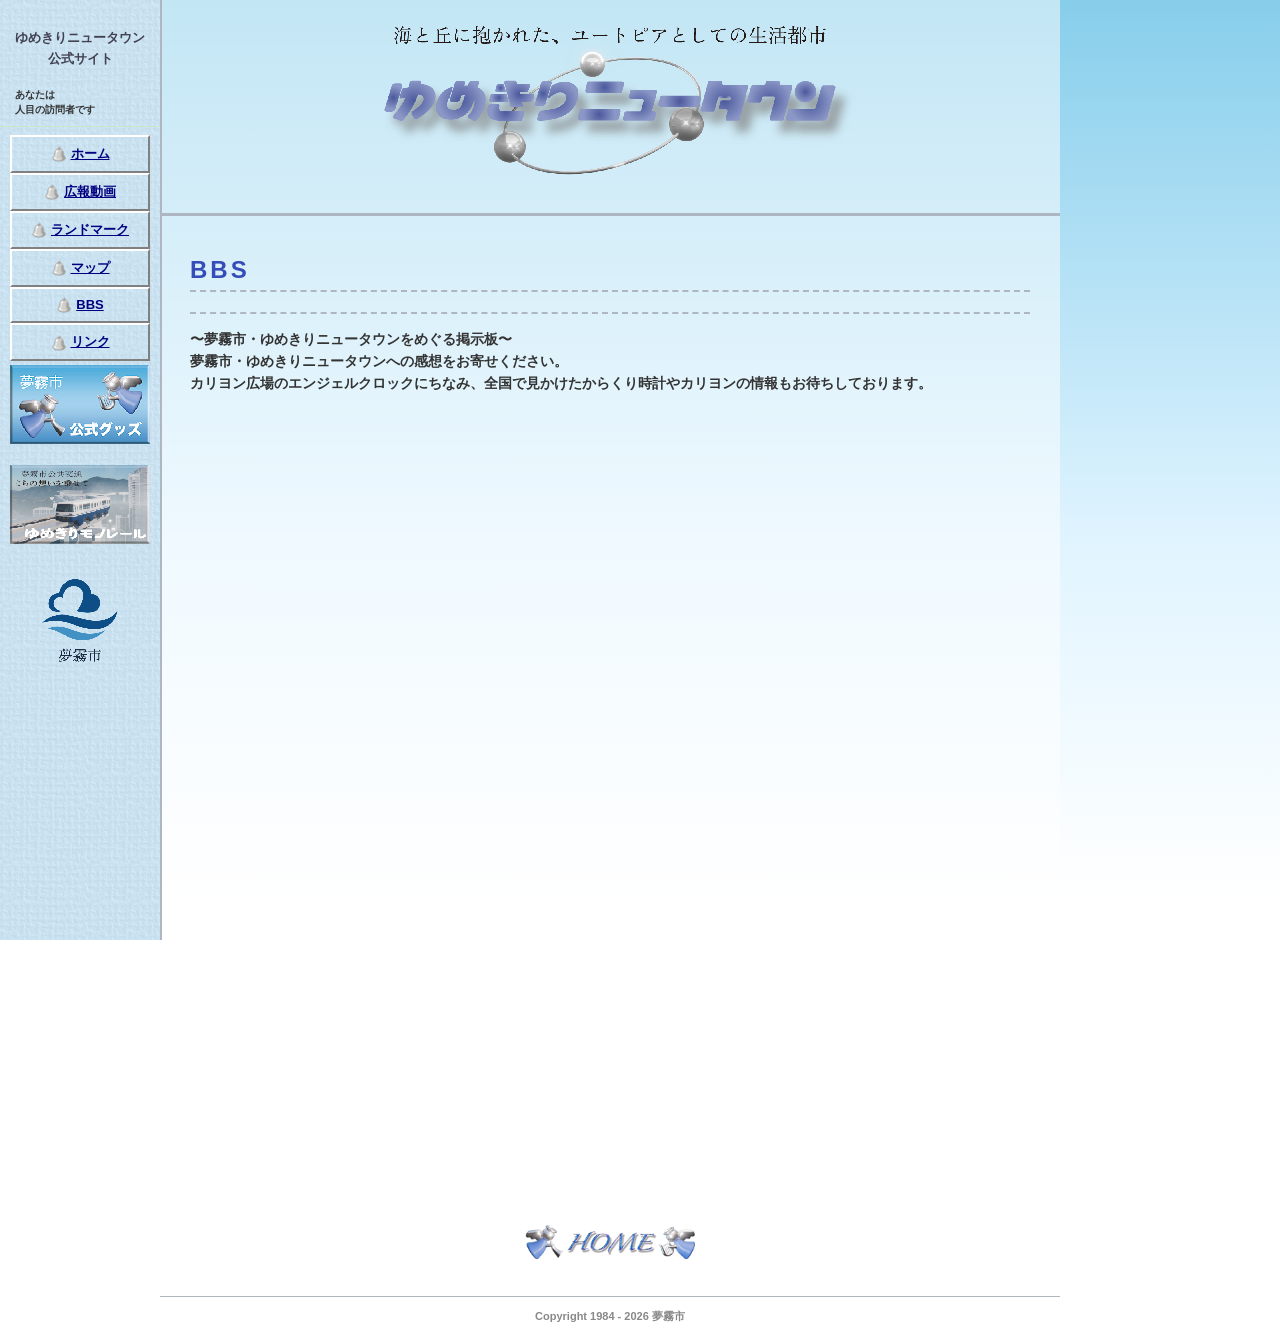
<file: bbs.html>
<!DOCTYPE html>
<html lang="ja">
<head>
  <meta charset="UTF-8">
  <title>BBS - ゆめきりニュータウン公式サイト</title>
  <link rel="stylesheet" href="style.css">
</head>
<body>

<div id="wrapper">

  <div id="menu">
    <div id="menu-title">ゆめきりニュータウン<br>公式サイト</div>
    <div id="counter">
      <!-- FC2カウンター ここから -->
      <p>あなたは</p>
      <script language="javascript" type="text/javascript" src="//counter1.fc2.com/counter.php?id=40971110&main=1"></script><noscript><img src="//counter1.fc2.com/counter_img.php?id=40971110&main=1" /></noscript>
       <p>人目の訪問者です</p>
      <!-- FC2カウンター ここまで -->
    </div>

    <ul>
      <li><a href="index.html"><img src="images/icon-bell.gif" class="menu-icon">ホーム</a></li>
      <li><a href="video.html"><img src="images/icon-bell.gif" class="menu-icon">広報動画</a></li>
      <li><a href="landmark.html"><img src="images/icon-bell.gif" class="menu-icon">ランドマーク</a></li>
      <li><a href="map.html"><img src="images/icon-bell.gif" class="menu-icon">マップ</a></li>
      <li><a href="bbs.html"><img src="images/icon-bell.gif" class="menu-icon">BBS</a></li>
      <li><a href="link.html"><img src="images/icon-bell.gif" class="menu-icon">リンク</a></li>
    </ul>

    <div id="menu-banner2">
    
        <a href="https://linktr.ee/yumekiricity_yumekirinewtown"><img src="images/banner-officialgoods.png" alt="official merch"></a>
      
    </div>
    <div id="menu-banner">
      <img src="images/banner-monorail.png" alt="ゆめきりモノレール">
    </div>

    <div id="menu-emblem">
      <img src="images/logo-yumekiricity.png" alt="夢霧市市章">
    </div>

  </div>

  <div id="right">

    <div id="header">
      <img src="images/logo-yumekirinewtown.png" alt="ゆめきりニュータウン" id="logo">
    </div>

    <div id="content">
      <h2>BBS</h2>
      <hr>
      <p>〜夢霧市・ゆめきりニュータウンをめぐる掲示板〜</p>
      <p>夢霧市・ゆめきりニュータウンへの感想をお寄せください。</p>
      <p>カリヨン広場のエンジェルクロックにちなみ、全国で見かけたからくり時計やカリヨンの情報もお待ちしております。</p>
      <iframe src="https://rara.jp/yumekiricity/" 
      width="100%" height="800px" frameborder="0"></iframe>

      <div id="home-btn">
        <a href="index.html"><img src="images/botann-home.png" alt="home button"></a>
      </div>
    </div>

    <div id="footer">
      <p>Copyright 1984 - <a href="secret.html" id="secret-link">2026</a> 夢霧市</p>
    </div>
    
  </div>

</div>

</body>
</html>
</file>
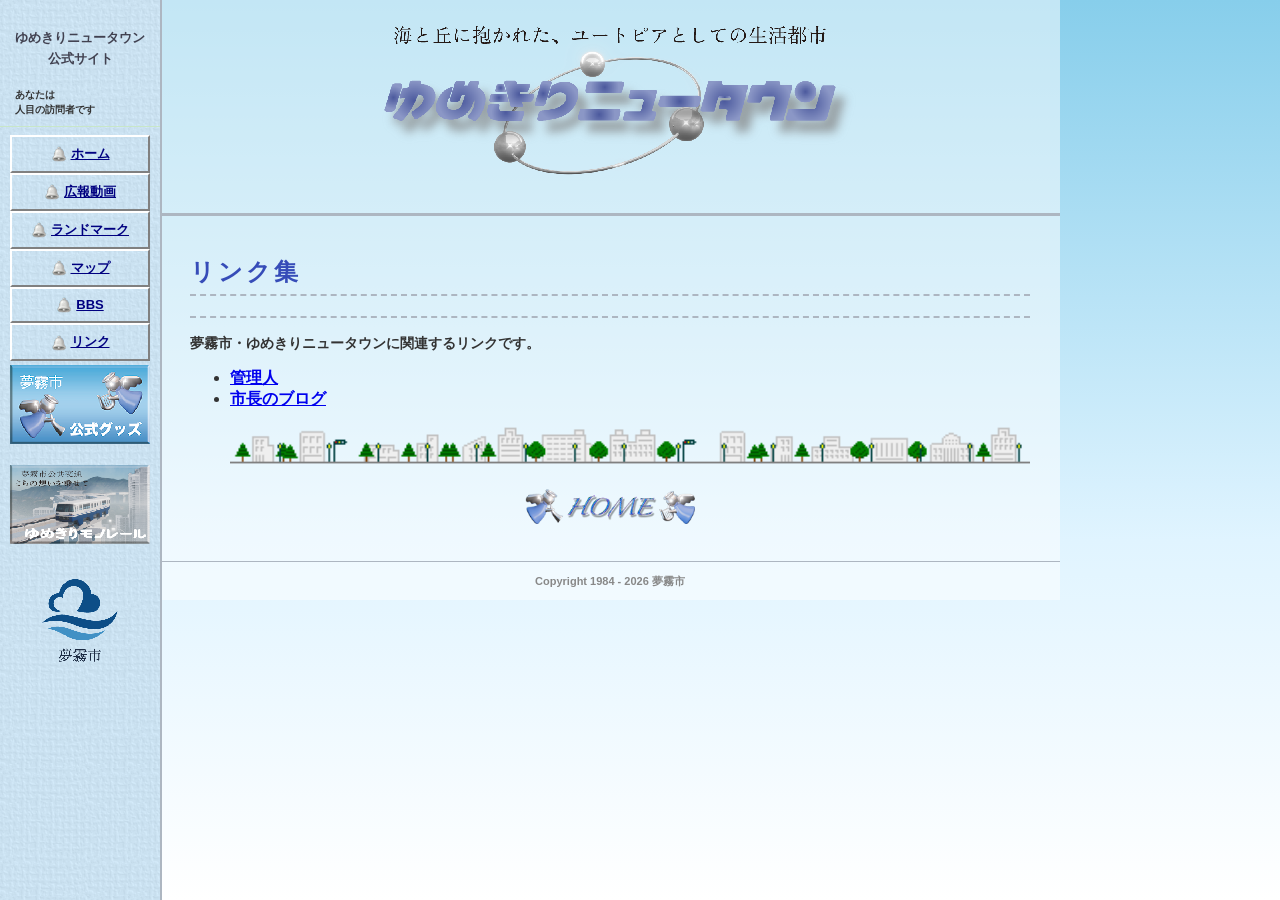
<file: link.html>
<!DOCTYPE html>
<html lang="ja">
<head>
  <meta charset="UTF-8">
  <title>リンク - ゆめきりニュータウン公式サイト</title>
  <link rel="stylesheet" href="style.css">
</head>
<body>

<div id="wrapper">

  <div id="menu">
    <div id="menu-title">ゆめきりニュータウン<br>公式サイト</div>
    <div id="counter">
      <!-- FC2カウンター ここから -->
      <p>あなたは</p>
      <script language="javascript" type="text/javascript" src="//counter1.fc2.com/counter.php?id=40971110&main=1"></script><noscript><img src="//counter1.fc2.com/counter_img.php?id=40971110&main=1" /></noscript>
       <p>人目の訪問者です</p>
      <!-- FC2カウンター ここまで -->
    </div>

    <ul>
      <li><a href="index.html"><img src="images/icon-bell.gif" class="menu-icon">ホーム</a></li>
      <li><a href="video.html"><img src="images/icon-bell.gif" class="menu-icon">広報動画</a></li>
      <li><a href="landmark.html"><img src="images/icon-bell.gif" class="menu-icon">ランドマーク</a></li>
      <li><a href="map.html"><img src="images/icon-bell.gif" class="menu-icon">マップ</a></li>
      <li><a href="bbs.html"><img src="images/icon-bell.gif" class="menu-icon">BBS</a></li>
      <li><a href="link.html"><img src="images/icon-bell.gif" class="menu-icon">リンク</a></li>
    </ul>

    <div id="menu-banner2">
    
        <a href="https://linktr.ee/yumekiricity_yumekirinewtown"><img src="images/banner-officialgoods.png" alt="official merch"></a>
      
    </div>

    <div id="menu-banner">
      <img src="images/banner-monorail.png" alt="ゆめきりモノレール">
    </div>

    <div id="menu-emblem">
      <img src="images/logo-yumekiricity.png" alt="夢霧市市章">
    </div>

  </div>

  <div id="right">

    <div id="header">
      <img src="images/logo-yumekirinewtown.png" alt="ゆめきりニュータウン" id="logo">
    </div>

    <div id="content">
      <h2>リンク集</h2>
      <hr>
      
      
      <p>夢霧市・ゆめきりニュータウンに関連するリンクです。</p>
      <ul>
        
        <li><a href="https://lit.link/coris" target="_blank">管理人</a></li>
        <li><a href="https://note.com/___coris/m/m5ca5b5f29113" target="_blank">市長のブログ</a></li>
      
        <div class="line-wrap">
          <img src="images/line-road.png" alt="" class="line">
        </div>
      </ul>

      <div id="home-btn">
        <a href="index.html"><img src="images/botann-home.png" alt="home button"></a>
      </div>
    </div>

    <div id="footer">
      <p>Copyright 1984 - <a href="secret.html" id="secret-link">2026</a> 夢霧市</p>
    </div>
    
  </div>

</div>

</body>
</html>
</file>
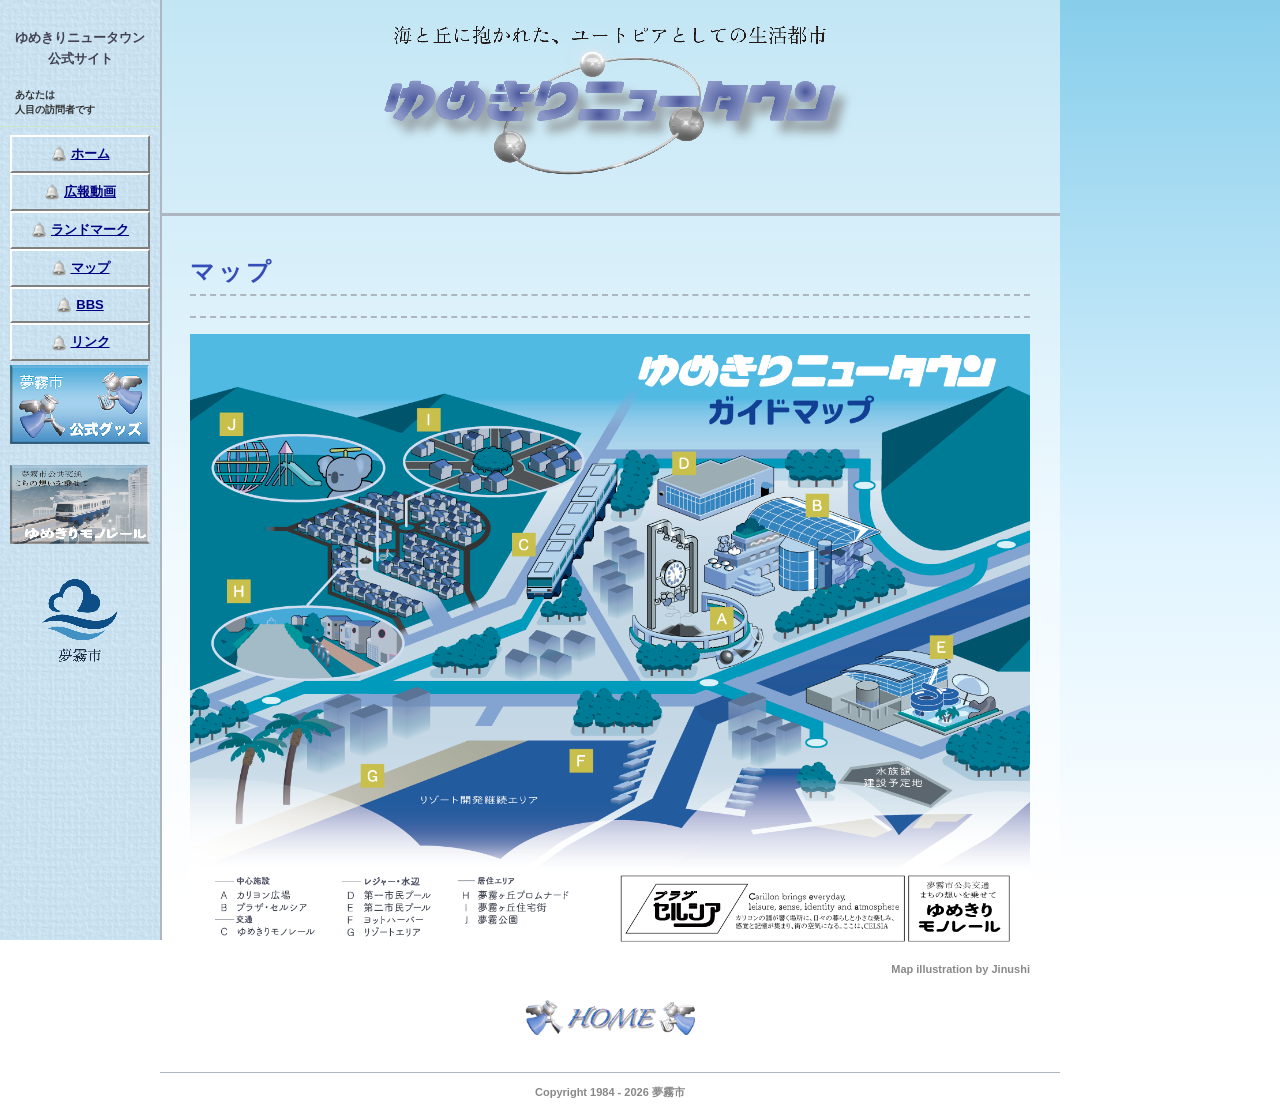
<file: map.html>
<!DOCTYPE html>
<html lang="ja">
<head>
  <meta charset="UTF-8">
  <title>マップ - ゆめきりニュータウン公式サイト</title>
  <link rel="stylesheet" href="style.css">
</head>
<body>

<div id="wrapper">

  <div id="menu">
    <div id="menu-title">ゆめきりニュータウン<br>公式サイト</div>
    <div id="counter">
      <!-- FC2カウンター ここから -->
      <p>あなたは</p>
      <script language="javascript" type="text/javascript" src="//counter1.fc2.com/counter.php?id=40971110&main=1"></script><noscript><img src="//counter1.fc2.com/counter_img.php?id=40971110&main=1" /></noscript>
       <p>人目の訪問者です</p>
      <!-- FC2カウンター ここまで -->
    </div>

    <ul>
      <li><a href="index.html"><img src="images/icon-bell.gif" class="menu-icon">ホーム</a></li>
      <li><a href="video.html"><img src="images/icon-bell.gif" class="menu-icon">広報動画</a></li>
      <li><a href="landmark.html"><img src="images/icon-bell.gif" class="menu-icon">ランドマーク</a></li>
      <li><a href="map.html"><img src="images/icon-bell.gif" class="menu-icon">マップ</a></li>
      <li><a href="bbs.html"><img src="images/icon-bell.gif" class="menu-icon">BBS</a></li>
      <li><a href="link.html"><img src="images/icon-bell.gif" class="menu-icon">リンク</a></li>
    </ul>

   <div id="menu-banner2">
    
        <a href="https://linktr.ee/yumekiricity_yumekirinewtown"><img src="images/banner-officialgoods.png" alt="official merch"></a>
      
    </div>

    <div id="menu-banner">
      <img src="images/banner-monorail.png" alt="ゆめきりモノレール">
    </div>

    <div id="menu-emblem">
      <img src="images/logo-yumekiricity.png" alt="夢霧市市章">
    </div>

  </div>

  <div id="right">

    <div id="header">
      <img src="images/logo-yumekirinewtown.png" alt="ゆめきりニュータウン" id="logo">
    </div>

    <div id="content">
      <h2>マップ</h2>
      <hr>
      <img src="images/image-map.png" alt="夢霧市マップ">
      <p id="map-credit">Map illustration by Jinushi</p>

      <div id="home-btn">
        <a href="index.html"><img src="images/botann-home.png" alt="home button"></a>
      </div>
    </div>

    <div id="footer">
      <p>Copyright 1984 - <a href="secret.html" id="secret-link">2026</a> 夢霧市</p>
    </div>
    
  </div>

</div>

</body>
</html>
</file>
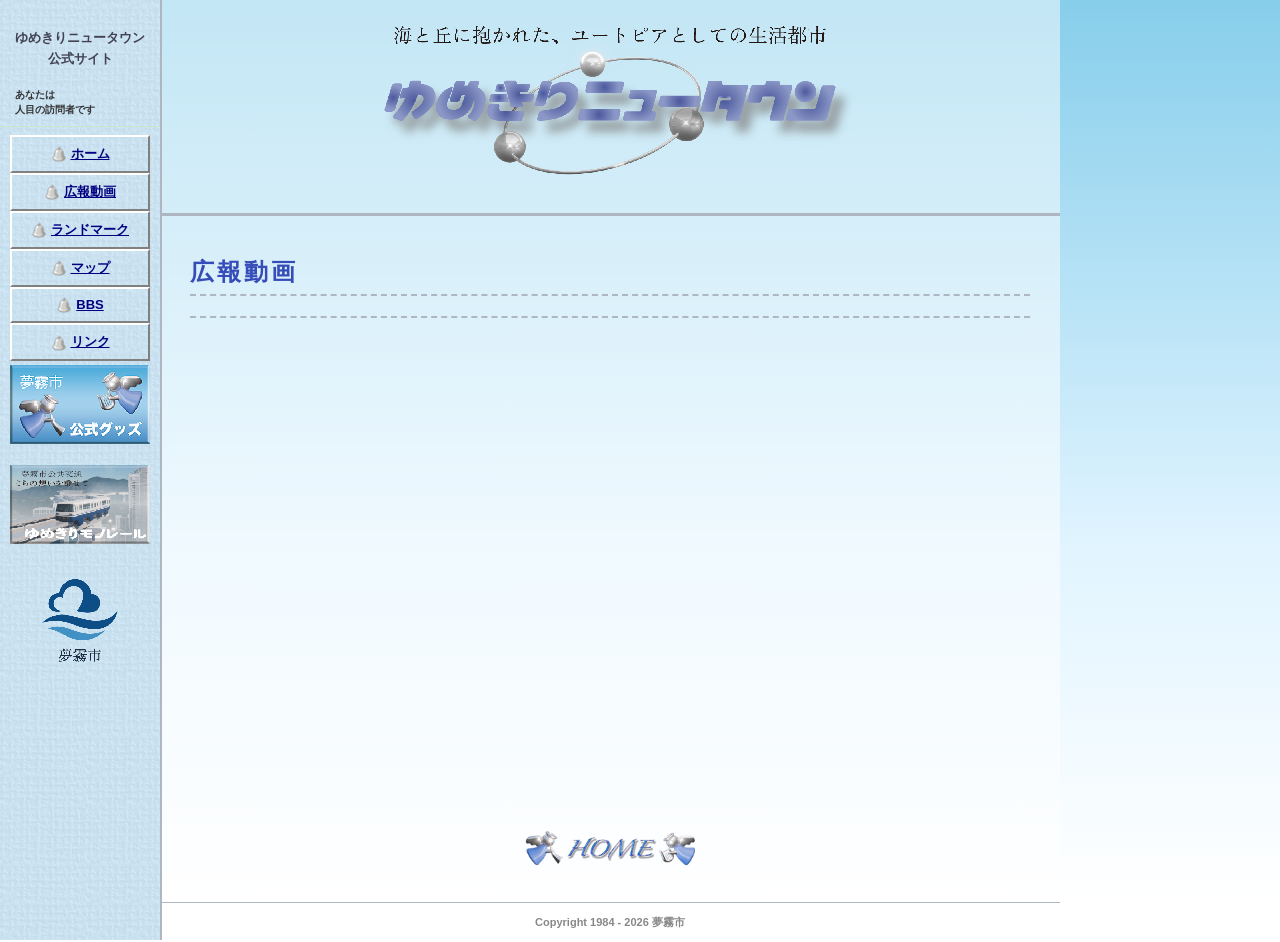
<file: video.html>
<!DOCTYPE html>
<html lang="ja">
<head>
  <meta charset="UTF-8">
  <title>広報動画 - ゆめきりニュータウン公式サイト</title>
  <link rel="stylesheet" href="style.css">
</head>
<body>

<div id="wrapper">

  <div id="menu">
    <div id="menu-title">ゆめきりニュータウン<br>公式サイト</div>
    <div id="counter">
      <!-- FC2カウンター ここから -->
      <p>あなたは</p>
      <script language="javascript" type="text/javascript" src="//counter1.fc2.com/counter.php?id=40971110&main=1"></script><noscript><img src="//counter1.fc2.com/counter_img.php?id=40971110&main=1" /></noscript>
       <p>人目の訪問者です</p>
      <!-- FC2カウンター ここまで -->
    </div>

    <ul>
      <li><a href="index.html"><img src="images/icon-bell.gif" class="menu-icon">ホーム</a></li>
      <li><a href="video.html"><img src="images/icon-bell.gif" class="menu-icon">広報動画</a></li>
      <li><a href="landmark.html"><img src="images/icon-bell.gif" class="menu-icon">ランドマーク</a></li>
      <li><a href="map.html"><img src="images/icon-bell.gif" class="menu-icon">マップ</a></li>
      <li><a href="bbs.html"><img src="images/icon-bell.gif" class="menu-icon">BBS</a></li>
      <li><a href="link.html"><img src="images/icon-bell.gif" class="menu-icon">リンク</a></li>
    </ul>

    <div id="menu-banner2">
    
        <a href="https://linktr.ee/yumekiricity_yumekirinewtown"><img src="images/banner-officialgoods.png" alt="official merch"></a>
      
    </div>

    <div id="menu-banner">
      <img src="images/banner-monorail.png" alt="ゆめきりモノレール">
    </div>

    <div id="menu-emblem">
      <img src="images/logo-yumekiricity.png" alt="夢霧市市章">
    </div>

  </div>

  <div id="right">

    <div id="header">
      <img src="images/logo-yumekirinewtown.png" alt="ゆめきりニュータウン" id="logo">
    </div>

    <div id="content">
      <h2>広報動画</h2>
      <hr>
     <div class="video-wrap">
  <iframe src="https://www.youtube.com/embed/7rDE4PoxtBQ?si=gZeYE4AUbYBJyP4n" title="YouTube video player" frameborder="0" allow="accelerometer; autoplay; clipboard-write; encrypted-media; gyroscope; picture-in-picture; web-share" referrerpolicy="strict-origin-when-cross-origin" allowfullscreen></iframe>
</div>
    
      <div id="home-btn">
        <a href="index.html"><img src="images/botann-home.png" alt="home button"></a>
      </div>
    </div>
    
    <div id="footer">
      <p>Copyright 1984 - <a href="secret.html" id="secret-link">2026</a> 夢霧市</p>
    </div>

  </div>

</div>

</body>
</html>
</file>
<file: style.css>
/* 全体 */
body {
  margin: 0;
  padding: 0;
  background: linear-gradient(180deg, #87CEEB 0%, #e0f4ff 60%, #ffffff 100%);
  background-attachment: fixed;
  font-family:  "MS PGothic", "ヒラギノ角ゴ Pro", sans-serif;
  -webkit-font-smoothing: none;
  font-smooth: never;
  font-weight: bold;
  color: #333;
  min-height: 100vh;
}

/* レイアウト全体 */


#wrapper {
  display: flex;
  margin: 0;
  gap: 0;
  min-height: 100vh;
  padding-left: 160px;
}



/* フッター */

#footer {
  text-align: center;
  font-size: 11px;
  color: #888;
  padding: 8px;
  border-top: 1px solid #adb6c1;
  background-color: rgba(255,255,255,0.5);
}

#footer p {
  font-size: 11px !important;
}

#secret-link {
  color: #888;
  text-decoration: none;
}

#secret-link:hover {
  color: #888;
  text-decoration: none;
}

/* 左メニュー */



#menu {
  width: 160px;
  min-width: 160px;
  background-color: transparent;
  background-image: url('images/bg-blue.png');
  background-repeat: repeat;
  border-right: 2px solid #adb6c1;
  padding: 20px 0;
  overflow-y: auto;
  position: fixed;
  top: 0;
  left: 0;
  height: 100vh;
}

#menu-title {
  text-align: center;
  font-size: 13px;
  color: #414150;
  font-weight: bold;
  padding: 8px 6px;
  line-height: 1.6;
}

#menu-banner2 {
  text-align: center;
  padding: 2px 10px 4px 10px;
  margin-top: 2px;
}

#menu-banner2 img {
  width: 100%;
  height: auto;
  image-rendering: pixelated;
  display: block;
}

#menu-banner {
  text-align: center;
  padding: 5px 10px 4px 10px;
  margin-top: 12px;
}

#menu-banner img {
  width: 100%;
  height: auto;
  image-rendering: pixelated;
  display: block;
}

#menu-emblem {
  text-align: center;
  padding: 9px 8px 10px 8px;
  margin-top: 20px;
}

#menu-emblem img {
  width: 60%;
  height: auto;
  image-rendering: pixelated;
  display: block;
  margin: 0 auto;
}

#menu ul {
  list-style: none;
  margin: 0;
  padding: 0;
}

#menu ul li {
  margin: 0 10px;
}

#menu ul li a {
  display: block;
  color: #000080;
  text-decoration: underline;
  text-align: center;
  padding: 8px 6px;
  font-size: 13px;
  background: transparent;
  border-top: 2px solid #ffffff;
  border-left: 2px solid #ffffff;
  border-right: 2px solid #808080;
  border-bottom: 2px solid #808080;
  border-radius: 0;
  box-shadow: none;
}

#menu ul li a:hover {
  color: #ff0000;
  border-top: 2px solid #808080;
  border-left: 2px solid #808080;
  border-right: 2px solid #ffffff;
  border-bottom: 2px solid #ffffff;
}

.menu-icon {
  width: 16px;
  height: 16px;
  vertical-align: middle;
  margin-right: 4px;
}

.menu-label {
  text-align: center;
  font-size: 11px;
  color: #ff0000;
  margin: 40px 0 2px 0;
  padding: 0;
}

#counter {
  text-align: left;
  padding: 8px 10px;
  border-bottom: 1px solid #c8e6c8;
  margin-bottom: 8px;
}

#counter p {
  margin: 2px 5px;
  font-size: 10px !important;
}

/* 右ブロック */
#right {
  flex: 1;
  display: flex;
  flex-direction: column;
  max-width: 900px;
}

/* ヘッダー */
#header {
  background-color: rgba(255,255,255,0.5);
  border-bottom: 3px solid #adb6c1;
  padding: 12px 20px;
  text-align: center;
}


#logo {
  width: 500px;
  height: auto;
  image-rendering: pixelated;
}

/* メインコンテンツ */


#content {
  flex: none;
  padding: 20px 30px;
  background-color: rgba(255,255,255,0.5);
}

#content img {
  width: 100%;
  height: auto;
}

#content h2 {
  color: #364cb8;
  border-bottom: 2px dashed #adb6c1;
  padding-bottom: 6px;
  letter-spacing: 3px;
}

hr {
  border: none;
  border-top: 2px dashed #adb6c1;
  margin: 16px 0;
}

p {
  font-size: 14px;
  line-height: 1.3;
  margin: 4px 0;
}

#promenade {
  width: 100%;
  height: auto;
  display: block;
  margin: 10px 0;
}

#whatsnew {
  display: block;
  height: 20px !important;
  width: auto !important;
  margin: 16px 0 8px 0;
}

.icon-new {
  width: auto !important;
  height: 9px !important;
  vertical-align: middle;
  margin-right: 4px;
}


.line-wrap {
  display: flex;
  width: 100%;
  overflow: hidden;
  margin: 8px 0;
  margin-top: 16px;
}



.line-bell {
  height: 9px !important;
  width: auto !important;
}

#news {
  list-style: none;
  padding: 0;
  margin: 8px 0;
}

#news li {
  margin: 6px 0;
  font-size: 13px;
  line-height: 1.8;
}

#map-credit {
  text-align: right;
  font-size: 11px;
  color: #888;
  margin: 4px 0 0 0;
}

#home-btn {
  text-align: center;
  margin: 20px 0 10px 0;
}

#home-btn img {
  width: 180px !important;
  height: auto !important;
}

#image-sky {
  width: 200px !important;
  height: auto !important;
  display: block;
  margin: 0 0 10px 0;
}

.h2-inline {
  height: 30px !important;
  width: auto !important;
  vertical-align: middle;
  margin-left: 8px;
}

.uc-icon2 {
  display: block;
  width: auto !important;
  height: auto !important;
  margin: 8px 0;
}

.uc-icon3 {
  display: block;
  width: auto !important;
  height: 200px !important;
  margin: 6px 0;
}

.blue {
  color: #626262;
}

table img {
  width: 500px !important;
  height: auto !important;
  display: block;
  margin-bottom: 6px;
}


table td {
  padding: 4px 8px;
}

.secret-work {
  margin: 16px 0;
}

.secret-title {
  text-align: left;
  font-size: 15px;
  color: #333;
  margin: 4px 0 0 0;
}

.no-new {
  padding-left: 45px;
}


.video-wrap {
  position: relative;
  width: 100%;
  padding-top: 56.25%;
  max-width: 100%;
}

.video-wrap iframe {
  position: absolute;
  top: 0;
  left: 0;
  width: 100% !important;
  height: 100% !important;
}
</file>
